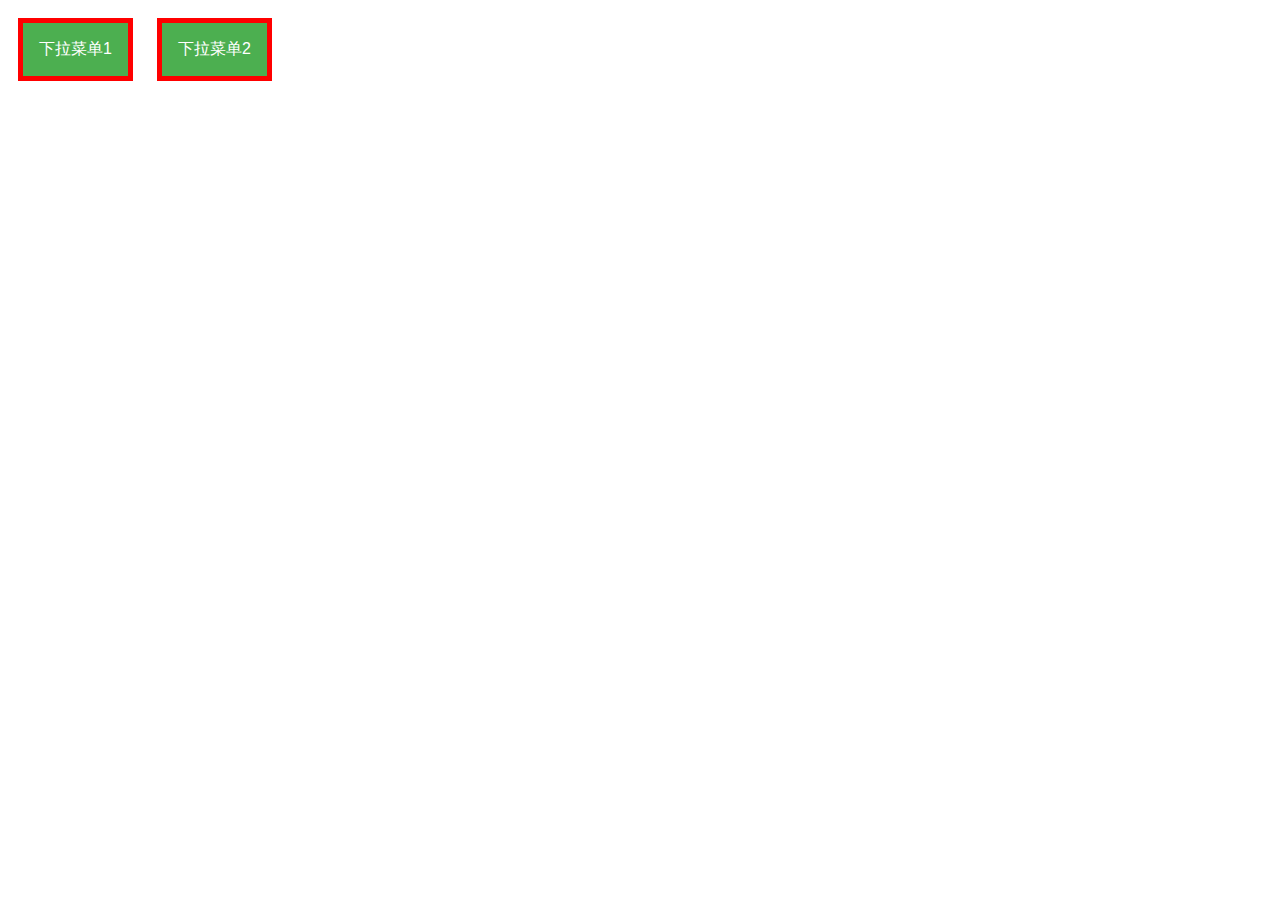
<file: jQuery/菜单/index.html>
<!DOCTYPE html>
<html lang="en">

<head>
    <meta charset="UTF-8">
    <meta name="viewport" content="width=device-width, initial-scale=1.0">
    <meta http-equiv="X-UA-Compatible" content="ie=edge">
    <link rel="stylesheet" type="text/css" media="screen" href="index.css" />
    <title>菜单</title>
</head>

<body>

    <div class="dropdown">
        <button class="dropbtn">下拉菜单1</button>
        <div class="dropdown-content">
            <a href="#">菜鸟教程 1.1</a>
            <a href="#">菜鸟教程 1.2</a>
            <a href="#">菜鸟教程 1.3</a>
        </div>
        <button class="dropbtn">下拉菜单2</button>
        <div class="dropdown-content">
            <a href="#">菜鸟教程 2.1</a>
            <a href="#">菜鸟教程 2.2</a>
            <a href="#">菜鸟教程 2.3</a>
        </div>
    </div>
</body>

</html>
</file>
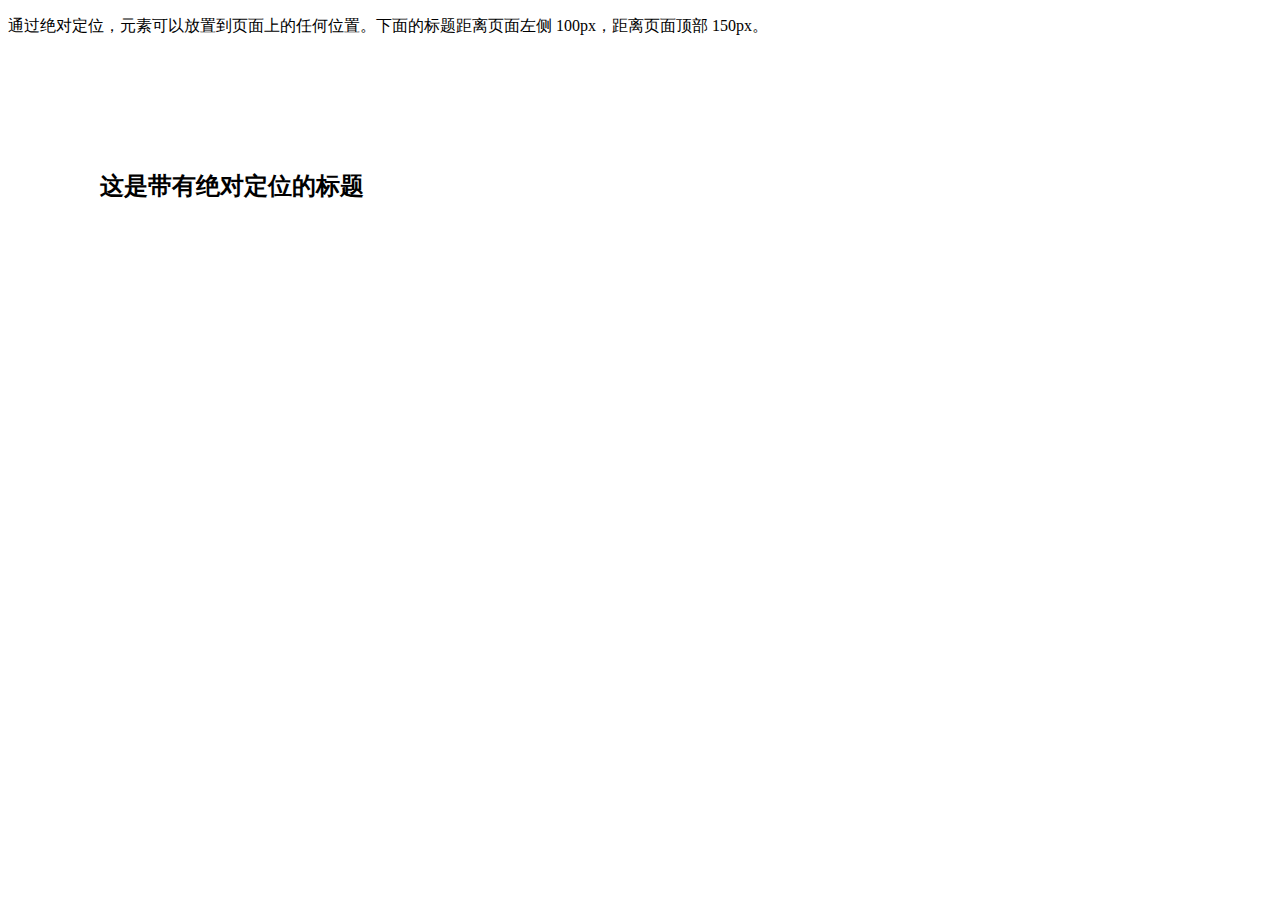
<file: jQuery/菜单/css定位.html>
<!DOCTYPE html>
<html lang="en">

<head>
    <meta charset="UTF-8">
    <meta name="viewport" content="width=device-width, initial-scale=1.0">
    <meta http-equiv="X-UA-Compatible" content="ie=edge">
    <title>Document</title>
</head>

<style type="text/css">
    h2.pos_abs {
        position: absolute;
        left: 100px;
        top: 150px
    }
</style>

<body>
    <h2 class="pos_abs">这是带有绝对定位的标题</h2>
    <p>通过绝对定位，元素可以放置到页面上的任何位置。下面的标题距离页面左侧 100px，距离页面顶部 150px。</p>
</body>
</body>

</html>
</file>
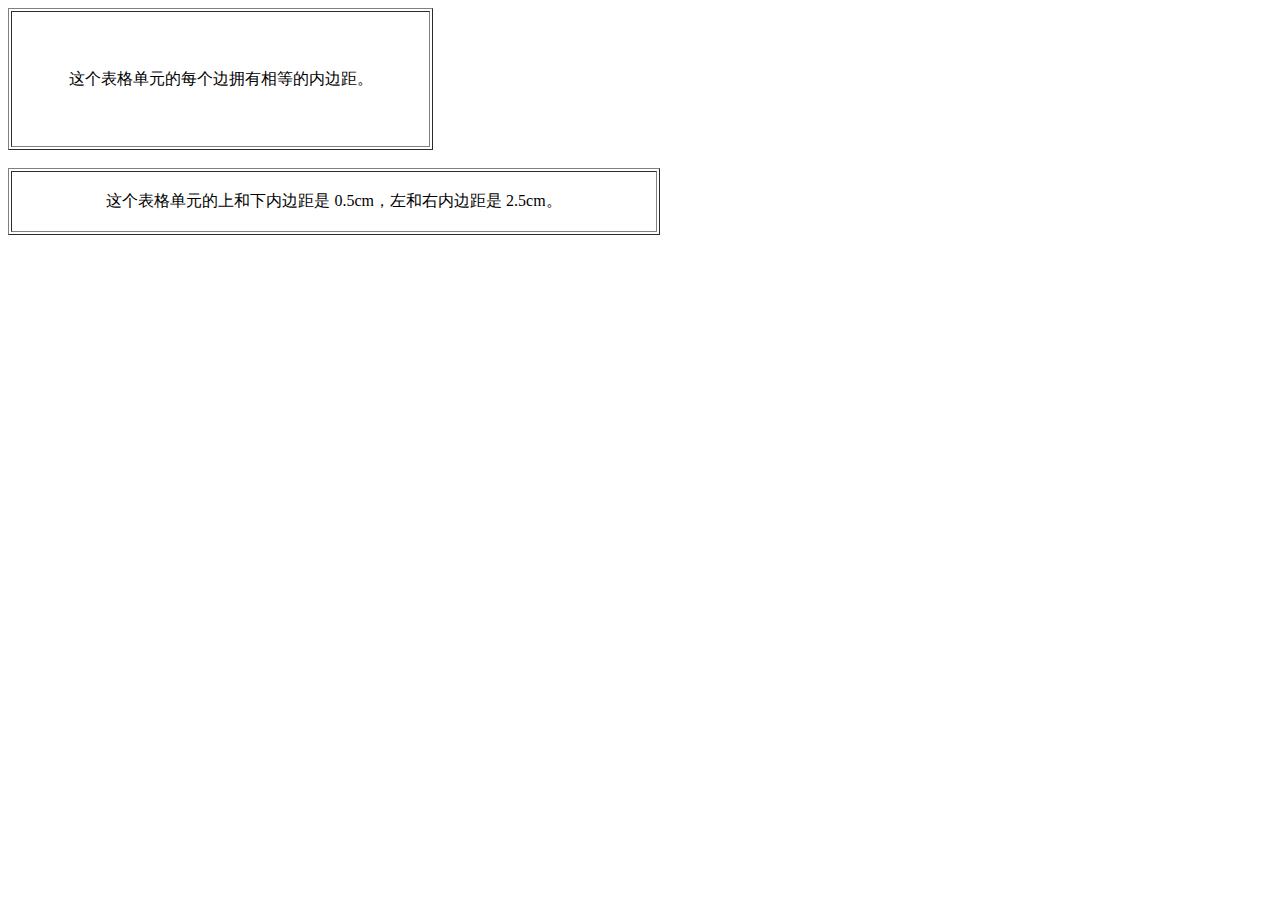
<file: jQuery/菜单/边框.html>
<!DOCTYPE html>
<html lang="en">

<head>
    <meta charset="UTF-8">
    <meta name="viewport" content="width=device-width, initial-scale=1.0">
    <meta http-equiv="X-UA-Compatible" content="ie=edge">
    <title>Document</title>
    <style type="text/css">
        td.test1 {
            padding: 1.5cm
        }

        td.test2 {
            padding: 0.5cm 2.5cm
        }
    </style>
</head>

<body>

    <table border="1">
        <tr>
            <td class="test1">
                这个表格单元的每个边拥有相等的内边距。
            </td>
        </tr>
    </table>
    <br />
    <table border="1">
        <tr>
            <td class="test2">
                这个表格单元的上和下内边距是 0.5cm，左和右内边距是 2.5cm。
            </td>
        </tr>
    </table>

</body>

</html>

<html>
</file>
<file: jQuery/菜单/index.css>
/* 下拉按钮样式 */
        .dropbtn {
            background-color: #4CAF50;  /* 背景颜色 */
            color: white;               /* 前景颜色，就是文本的颜色 */     
            margin: 10px;                 /* div之间的间隔距离*/       
            padding: 16px;                /* 文本与控件内边框的距离*/          
            font-size: 16px;
            border:5px solid red;
            cursor: pointer;
        }
        
        /* 容器 <div> - 需要定位下拉内容 */
        .dropdown {
            position: relative;
            display: inline-block;
        }
        
        /* 下拉内容 (默认隐藏) */
        .dropdown-content {
            display: none;
            position: absolute;
            background-color: #f9f9f9;
            min-width: 160px;
            box-shadow: 0px 8px 16px 0px rgba(0,0,0,0.2);
        }
        
        /* 下拉菜单的链接 */
        .dropdown-content a {
            color: black;
            padding: 12px 16px;
            text-decoration: none;
            display: block;
        }
        
        /* 鼠标移上去后修改下拉菜单链接颜色 */
        .dropdown-content a:hover {background-color: #f1f1f1}
        
        /* 在鼠标移上去后显示下拉菜单 */
        .dropdown:hover .dropdown-content {
            display: block;
        }
        
        /* 当下拉内容显示后修改下拉按钮的背景颜色 */
        .dropdown:hover .dropbtn {
            background-color: #3e8e41;
        }
</file>
